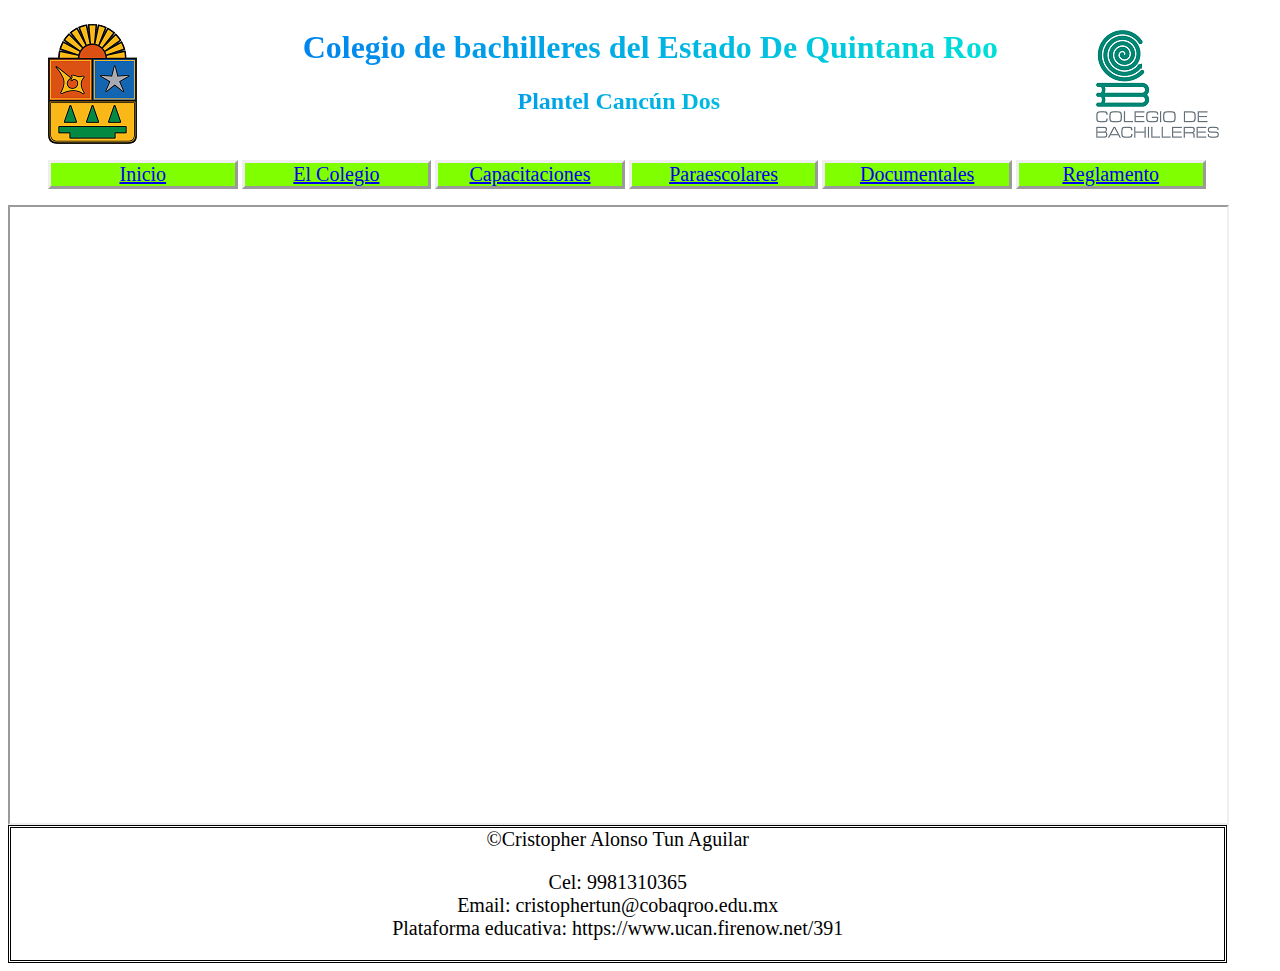
<file: index.html>
<iDoctype html>
<html lang="es">
    <head>
    <title>
        Bachilleres Cancún Dos
        </title>    
        <meta charset="utf-8">
        <link rel="stylesheet" href="estilos/estilosindex.css">
        <link rel="icon" href="imagenes/log%20bachilleres%202.jfif">
    </head>
    <body>
        <header>
            <figure id="logo1">
            <img src="imagenes/Escudo_Quintana_Roo.png" alt="Escudo de Quintana Roo">
            </figure>
            <div id="titulo">
                <h1>Colegio de bachilleres del Estado De Quintana Roo</h1>
            <h2>Plantel Cancún Dos</h2>
            </div>
                        <figure id="logo2">
            <img src="imagenes/Logo_Colegio_de_Bachilleres2.png" alt="Escudo del Colegio de Bachilleres">
            </figure>
        </header>
        <nav id="navegacion">
        <ul>
            <li class="menu"><a href="inicio.html" target="marcoinicio">Inicio</a></li>
            <li class="menu"><a href="elcolegio.html" target="marcoinicio">El Colegio</a></li>
            <li class="menu"><a href="capacitaciones.html" target="marcoinicio">Capacitaciones</a></li>
            <li class="menu"><a href="paraescolar.html" target="marcoinicio">Paraescolares</a></li>
            <li class="menu"><a href="datoscolegio.html" target="marcoinicio">Documentales</a></li>
            <li class="menu"><a href="reglamento.html" target="marcoinicio">Reglamento</a></li>
            </ul>
        </nav>
        <main>
            <iframe id="marco" name="marcoinicio"></iframe>    
        </main>
        <footer id="pie">
            &copy;Cristopher Alonso Tun Aguilar
            <p>Cel: 9981310365 <br>
               Email: cristophertun@cobaqroo.edu.mx <br>
                Plataforma educativa: https://www.ucan.firenow.net/391
            </p>
        </footer>
    </body>
    </html>
</file>
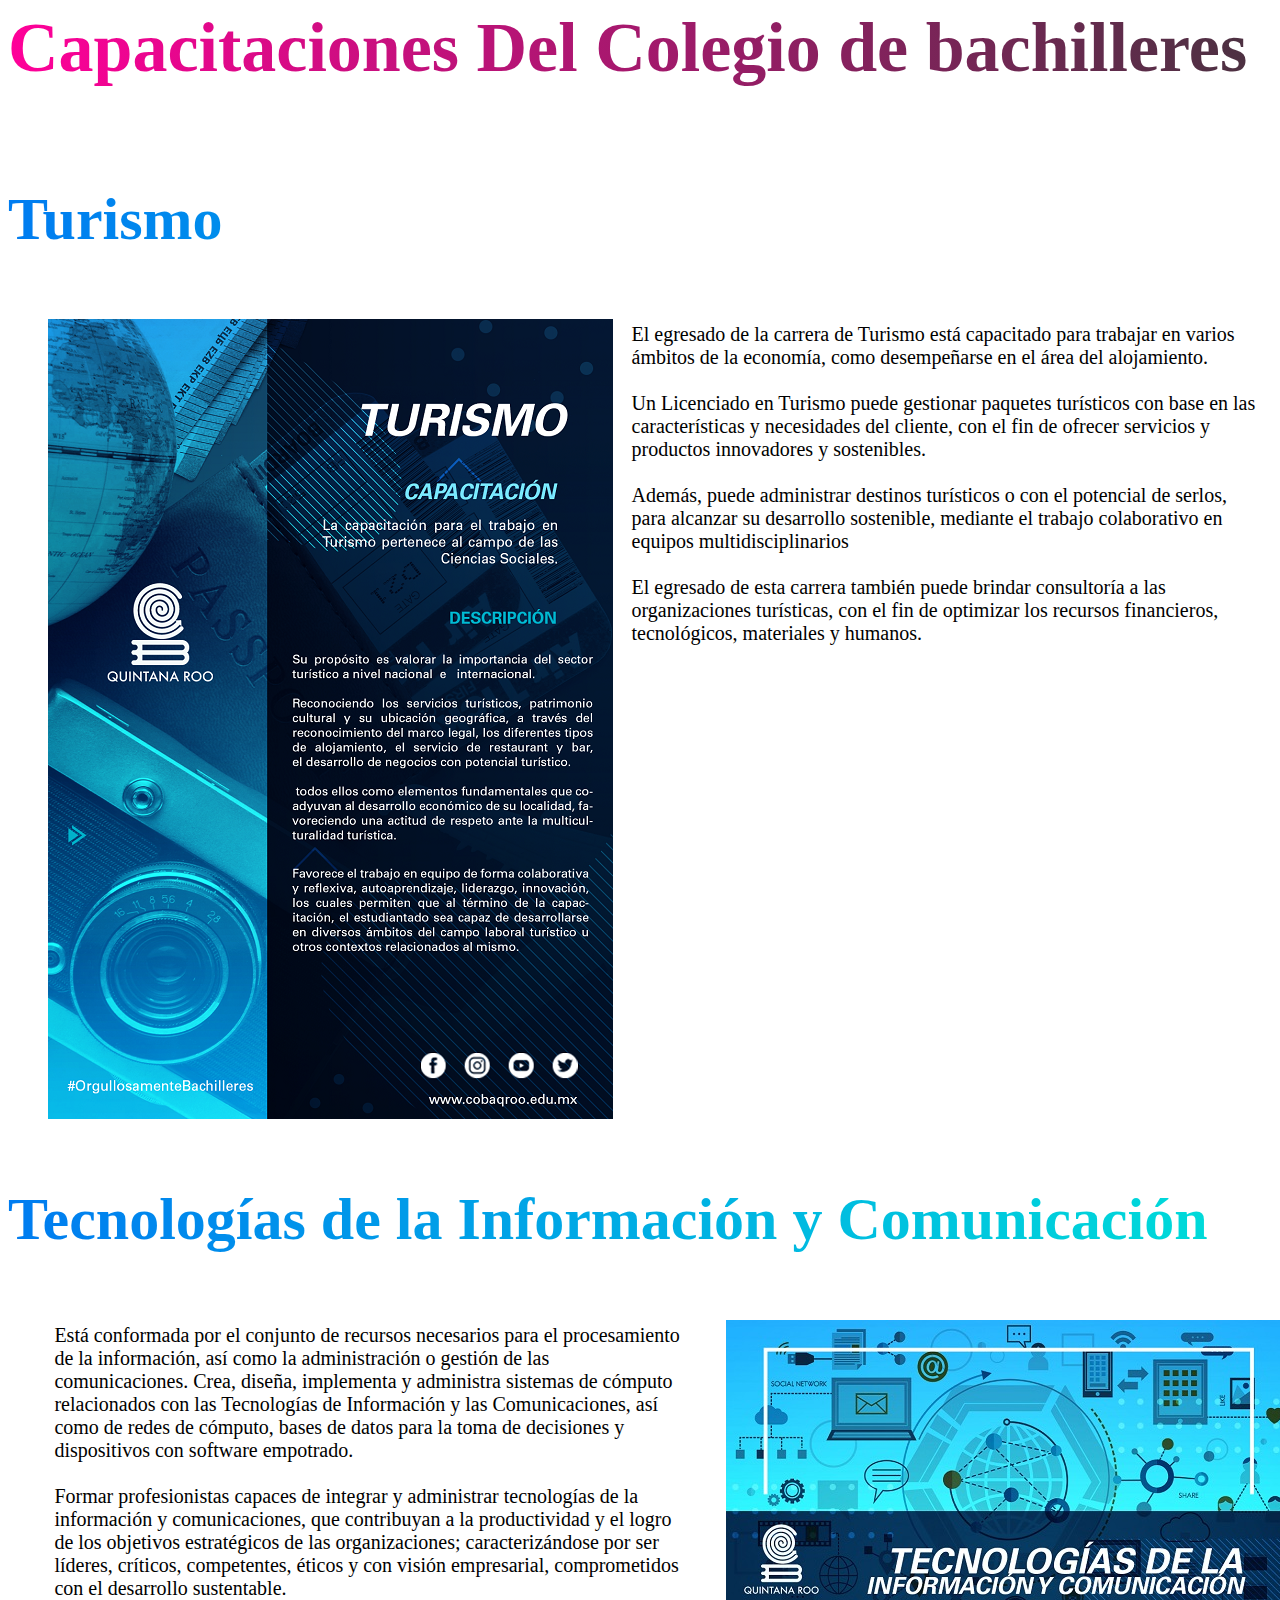
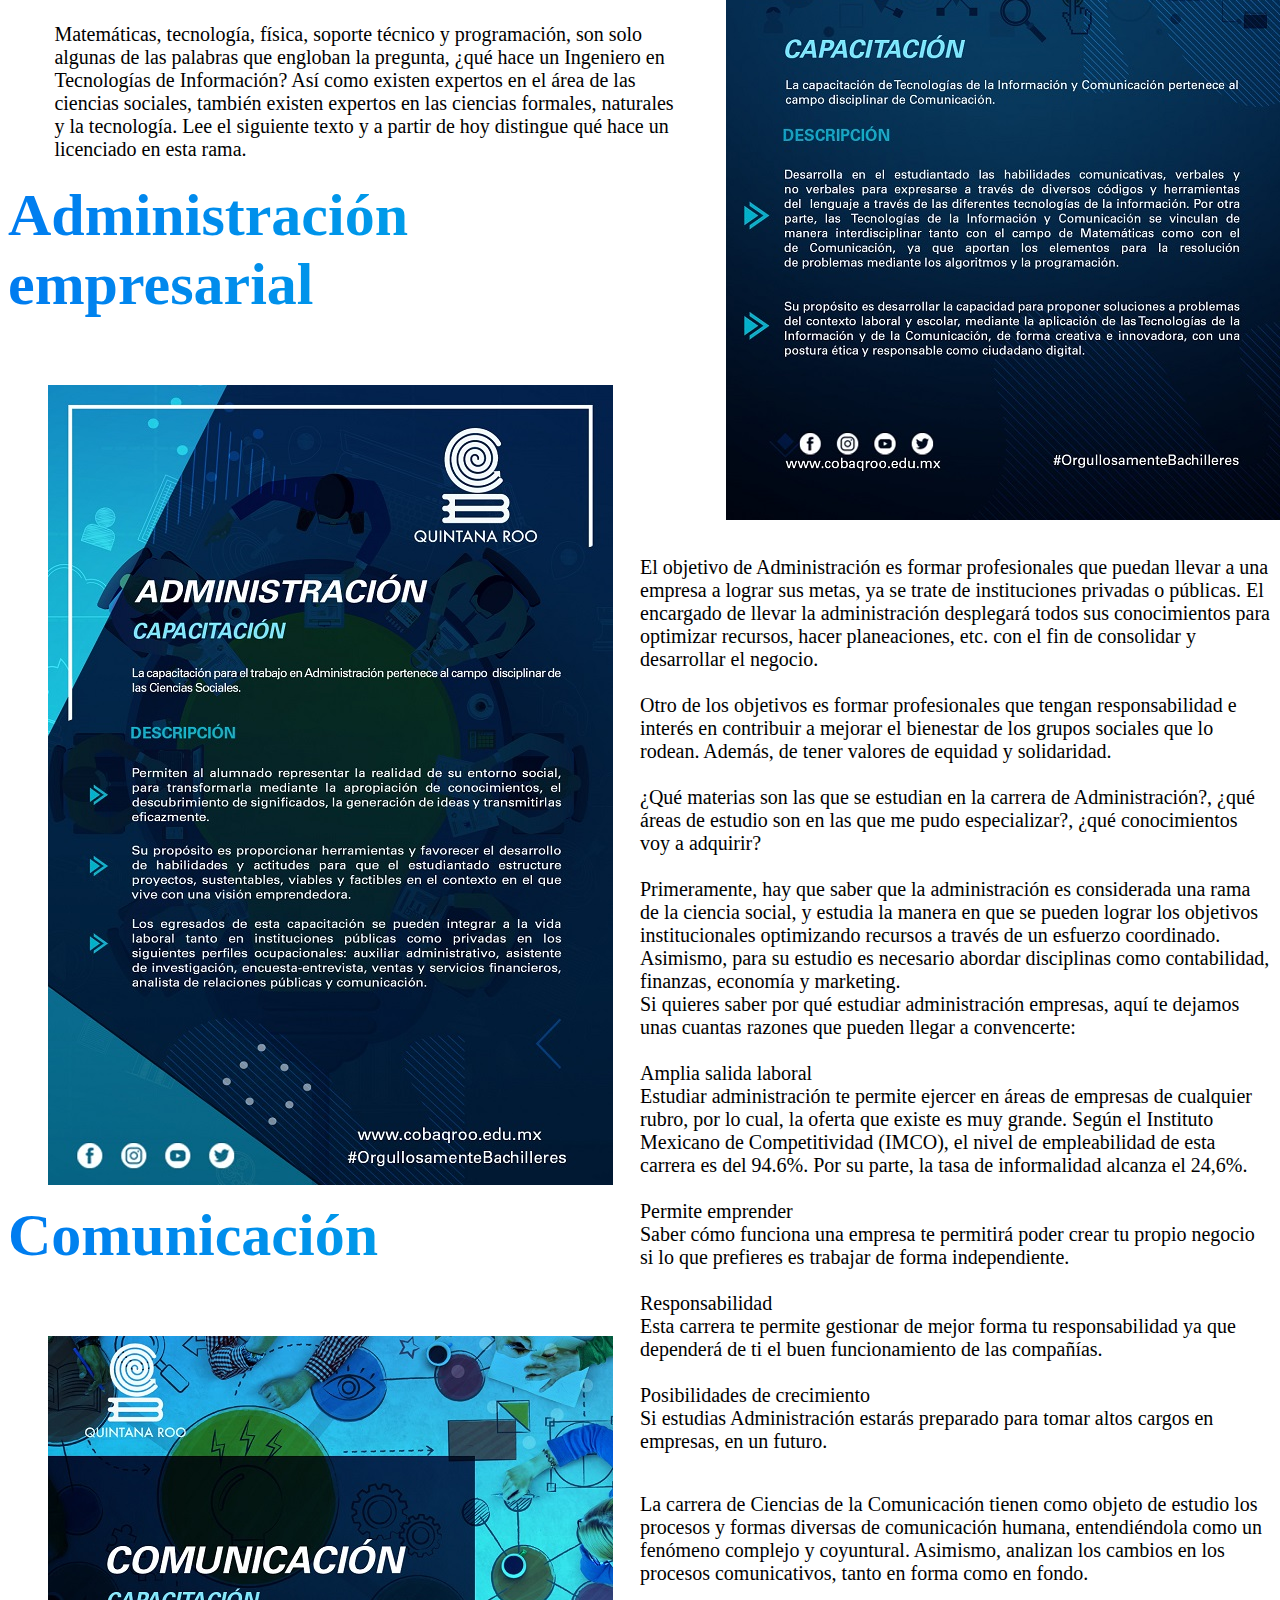
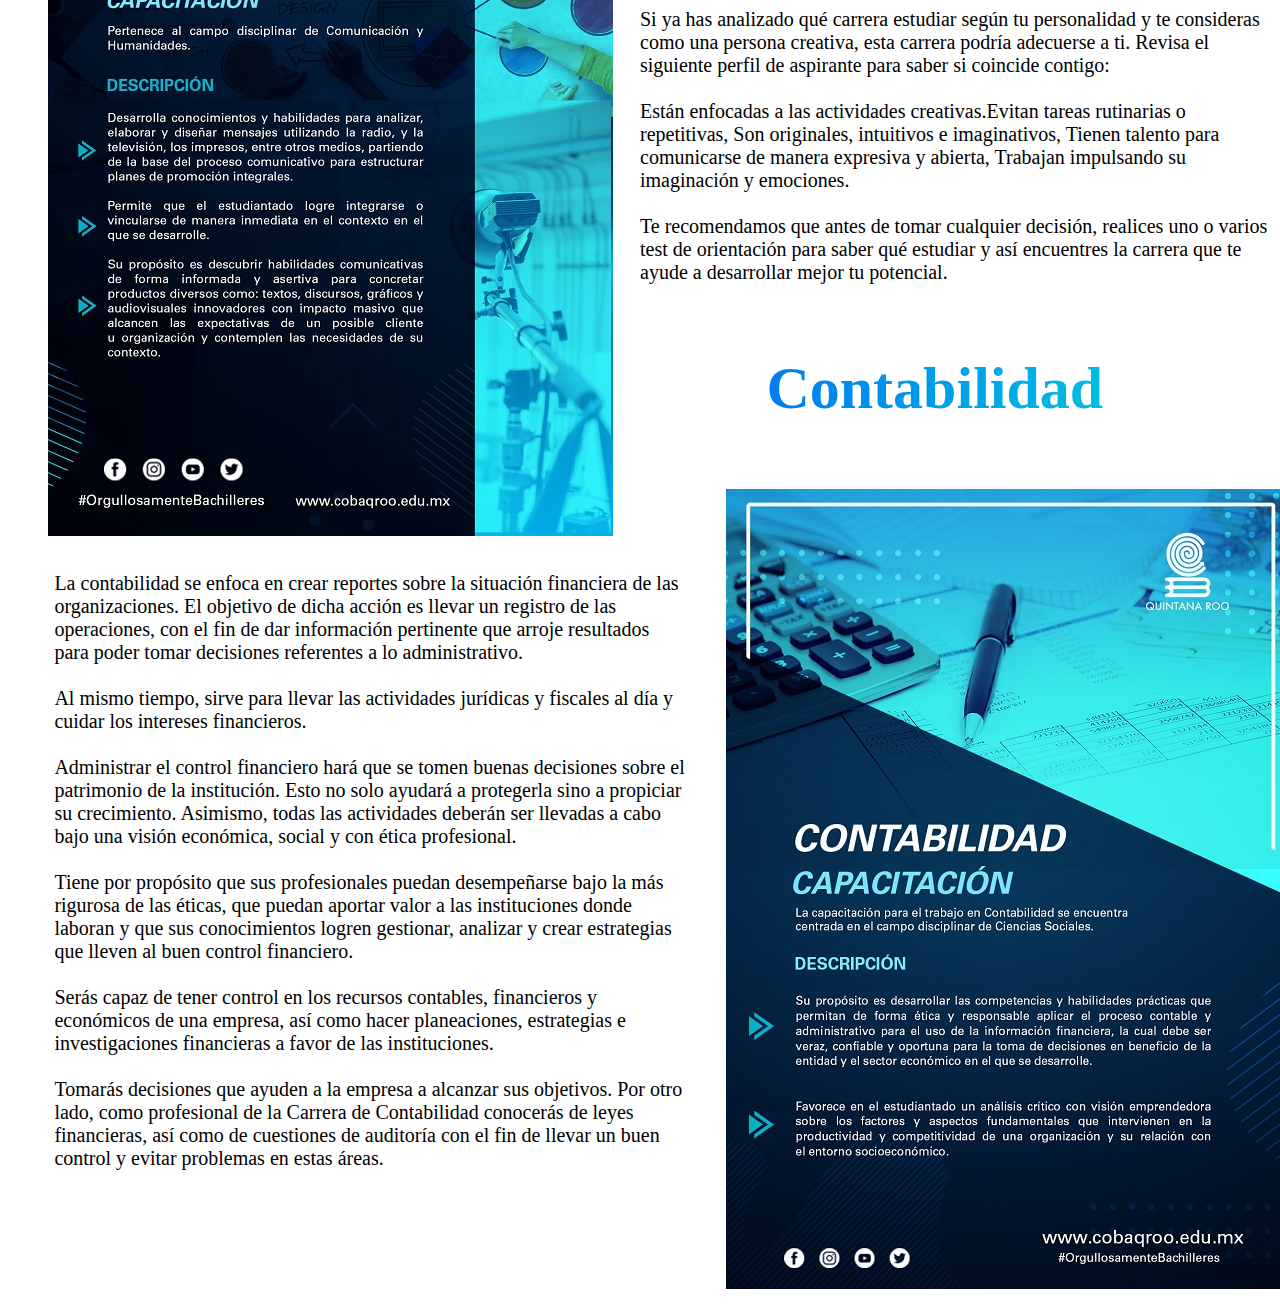
<file: capacitaciones.html>
<iDoctype html>
<html>
    <head>
    <meta charset="utf-8">
        <link rel="stylesheet" href="estilos/estiloscapacitaciones.css">
        
    </head>
    <body>
    <header>
        <h1>Capacitaciones Del Colegio de bachilleres</h1>
        </header>
        <div class="turismo">
        <h2>Turismo</h2>
        <div>
        <figure id="logo1">
        <img src="imagenes/05-Turismo.png">
        </figure>
        </div>
        
        <div>
               <p id="p1">El egresado de la carrera de Turismo está capacitado para trabajar en varios ámbitos de la economía, como desempeñarse en el área del alojamiento.<br>
 <br>
Un Licenciado en Turismo puede gestionar paquetes turísticos con base en las características y necesidades del cliente, con el fin de ofrecer servicios y productos innovadores y sostenibles.<br>
 <br>
Además, puede administrar destinos turísticos o con el potencial de serlos, para alcanzar su desarrollo sostenible, mediante el trabajo colaborativo en equipos multidisciplinarios<br>
 <br>
El egresado de esta carrera también puede brindar consultoría a las organizaciones turísticas, con el fin de optimizar los recursos financieros, tecnológicos, materiales y humanos.<br>
        </p>
        </div>
        </div>
        
        <h2>Tecnologías de la Información y Comunicación</h2>
        <figure id="logo2">
        <img src="imagenes/Tecnologi%CC%81as%20de%20la%20Informacio%CC%81n%20y%20Comunicacio%CC%81n.jpg">
        </figure>

        <p id="p2">Está conformada por el conjunto de recursos necesarios para el procesamiento de la información, así como la administración o gestión de las comunicaciones. Crea, diseña, implementa y administra sistemas de cómputo relacionados con las Tecnologías de Información y las Comunicaciones, así como de redes de cómputo, bases de datos para la toma de decisiones y dispositivos con software empotrado.<br>
            <br>
            Formar profesionistas capaces de integrar y administrar tecnologías de la información y comunicaciones, que contribuyan a la productividad y el logro de los objetivos estratégicos de las organizaciones; caracterizándose por ser líderes, críticos, competentes, éticos y con visión empresarial, comprometidos con el desarrollo sustentable.<br>
            <br>
            Matemáticas, tecnología, física, soporte técnico y programación, son solo algunas de las palabras que engloban la pregunta, ¿qué hace un Ingeniero en Tecnologías de Información? Así como existen expertos en el área de las ciencias sociales, también existen expertos en las ciencias formales, naturales y la tecnología. Lee el siguiente texto y a partir de hoy distingue qué hace un licenciado en esta rama. <br>
        
        </p>

        <h2>Administración empresarial</h2>
        <figure id="logo3">
        <img src="imagenes/Administracio%CC%81n.jpg">
        </figure>
        <p id="p3">El objetivo de Administración es formar profesionales que puedan llevar a una empresa a lograr sus metas, ya se trate de instituciones privadas o públicas. El encargado de llevar la administración desplegará todos sus conocimientos para optimizar recursos, hacer planeaciones, etc. con el fin de consolidar y desarrollar el negocio.<br>
<br>
Otro de los objetivos es formar profesionales que tengan responsabilidad e interés en contribuir a mejorar el bienestar de los grupos sociales que lo rodean. Además, de tener valores de equidad y solidaridad.<br>
            <br>
            ¿Qué materias son las que se estudian en la carrera de Administración?, ¿qué áreas de estudio son en las que me pudo especializar?, ¿qué conocimientos voy a adquirir?<br>
<br>
Primeramente, hay que saber que la administración es considerada una rama de la ciencia social, y estudia la manera en que se pueden lograr los objetivos institucionales optimizando recursos a través de un esfuerzo coordinado. Asimismo, para su estudio es necesario abordar disciplinas como contabilidad, finanzas, economía y marketing.<br>
            Si quieres saber por qué estudiar administración empresas, aquí te dejamos unas cuantas razones que pueden llegar a convencerte:<br>
            <br>

Amplia salida laboral<br>
Estudiar administración te permite ejercer en áreas de empresas de cualquier rubro, por lo cual,  la oferta que existe es muy grande.  Según el Instituto Mexicano de Competitividad (IMCO), el nivel de empleabilidad de esta carrera es del 94.6%. Por su parte, la tasa de informalidad alcanza el 24,6%.<br>
<br>
Permite emprender<br>
Saber cómo funciona una empresa te permitirá poder crear tu propio negocio si lo que prefieres es trabajar de forma independiente.<br>
<br>
Responsabilidad<br>
Esta carrera te permite gestionar de mejor forma tu responsabilidad ya que dependerá de ti el buen funcionamiento de las compañías.<br>
<br>
Posibilidades de crecimiento<br>
Si estudias Administración estarás preparado para tomar altos cargos en empresas, en un futuro.
        </p>
        <h2>Comunicación</h2>
        <figure id="logo4">
        <img src="imagenes/Comunicacio%CC%81n.jpg">
        </figure>
        <p id="p4">La carrera de Ciencias de la Comunicación tienen como objeto de estudio los procesos y formas diversas de comunicación humana, entendiéndola como un fenómeno complejo y coyuntural. Asimismo, analizan los cambios en los procesos comunicativos, tanto en forma como en fondo.<br>
<br>
Si ya has analizado qué carrera estudiar según tu personalidad y te consideras como una persona creativa, esta carrera podría adecuerse a ti. Revisa el siguiente perfil de aspirante para saber si coincide contigo:<br>
<br>
Están enfocadas a las actividades creativas.Evitan tareas rutinarias o repetitivas, Son originales, intuitivos e imaginativos, Tienen talento para comunicarse de manera expresiva y abierta, Trabajan impulsando su imaginación y emociones. <br>
            <br>
Te recomendamos que antes de tomar cualquier decisión, realices uno o varios test de orientación para saber qué estudiar y así encuentres la carrera que te ayude a desarrollar mejor tu potencial.</p>
        <h2 id="subtitulo5">Contabilidad     </h2>
        <figure id="logo5">
        <img src="imagenes/Contabilidad%20(1).jpg">
        </figure>
        <p id="p5">La contabilidad se enfoca en crear reportes sobre la situación financiera de las organizaciones. El objetivo de dicha acción es llevar un registro de las operaciones, con el fin de dar información pertinente que arroje resultados para poder tomar decisiones referentes a lo administrativo.<br>
<br>
Al mismo tiempo, sirve para llevar las actividades jurídicas y fiscales al día y cuidar los intereses financieros.<br>
<br>
Administrar el control financiero hará que se tomen buenas decisiones sobre el patrimonio de la institución. Esto no solo ayudará a protegerla sino a propiciar su crecimiento. Asimismo, todas las actividades deberán ser llevadas a cabo bajo una visión económica, social y con ética profesional.<br>
            <br>
    Tiene por propósito que sus profesionales puedan desempeñarse bajo la más rigurosa de las éticas, que puedan aportar valor a las instituciones donde laboran y que sus conocimientos logren gestionar, analizar y crear estrategias que lleven al buen control financiero.<br>
            <br>
            Serás capaz de tener control en los recursos contables, financieros y económicos de una empresa, así como hacer planeaciones, estrategias e investigaciones financieras a favor de las instituciones.<br>
<br>
Tomarás decisiones que ayuden a la empresa a alcanzar sus objetivos. Por otro lado, como profesional de la Carrera de Contabilidad conocerás de leyes financieras, así como de cuestiones de auditoría con el fin de llevar un buen control y evitar problemas en estas áreas.
    </p>
    </body>
    </html>
</iDoctype>
</file>
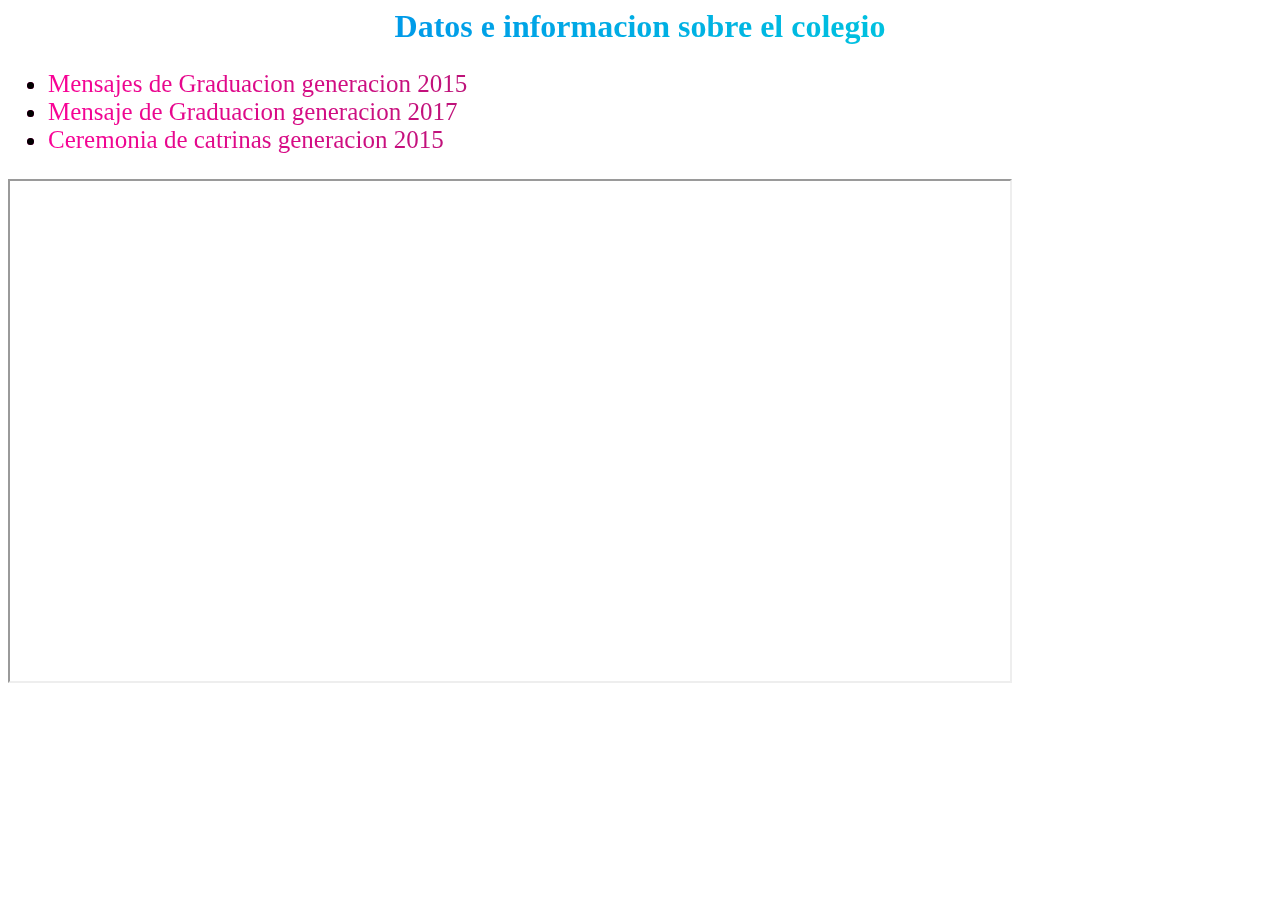
<file: datoscolegio.html>
<iDoctype html>
    <html>
    <head>
        <meta charset="utf-8">
        <link rel="stylesheet" href="estilos/estilodatos.css">
        </head>
        <header>
            <h1>Datos e informacion sobre el colegio</h1>
        </header>
        <div id="lista">
            <ul>
        <li><a href="videos/COBACH%20PLANTEL%20CANC%C3%9AN%202%20MENSAJE%20DE%20GRADUACI%C3%93N%202015.mp4" target="marcodatos">Mensajes de Graduacion generacion 2015</a></li>
            <li><a href="videos/MENSAJE%20DE%20GRADUACI%C3%93N%20COBACH%20CANC%C3%9AN%202.mp4" target="marcodatos">Mensaje de Graduacion generacion 2017</a></li>
            <li><a href="videos/ceremonia%20de%20catrinas.mp4" target="marcodatos">Ceremonia de catrinas generacion 2015</a></li>
        </ul>
        </div>
        
        <iframe name="marcodatos" id="marco"></iframe>
    </html>
</iDoctype>
</file>
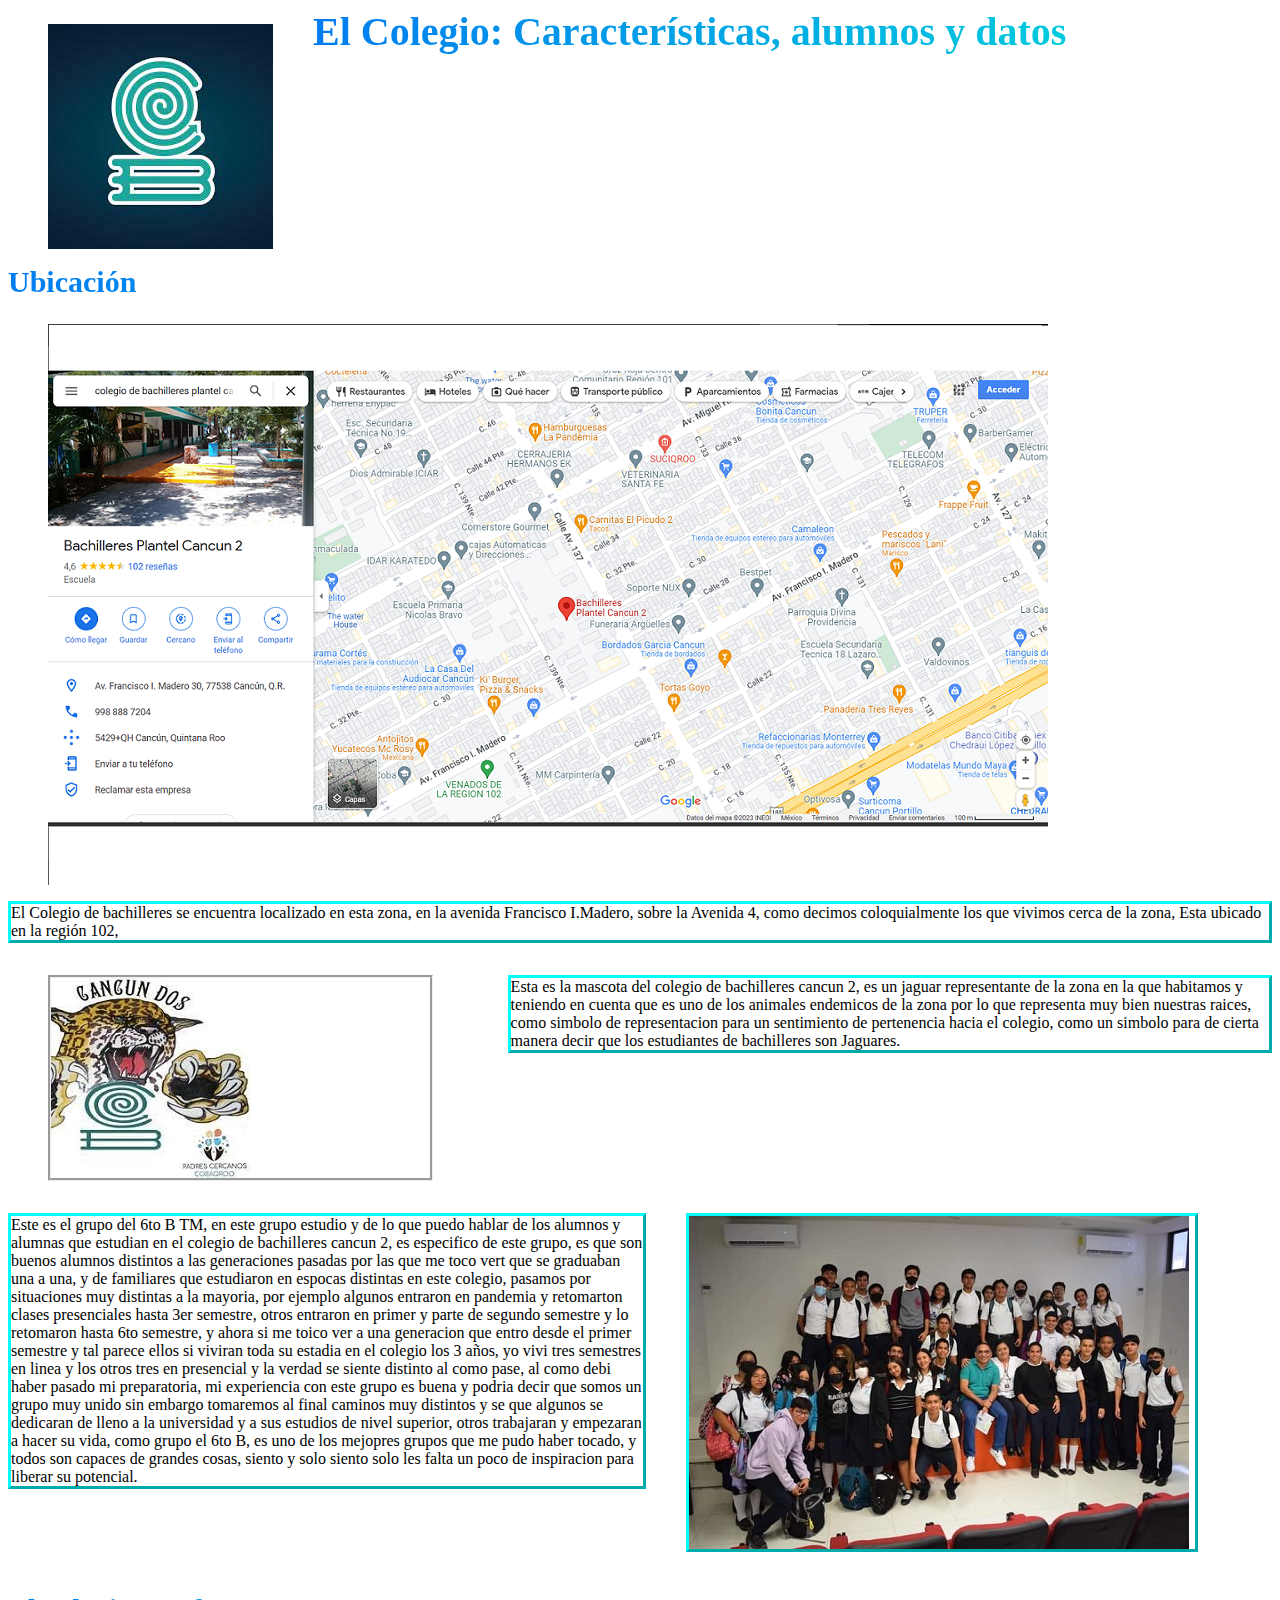
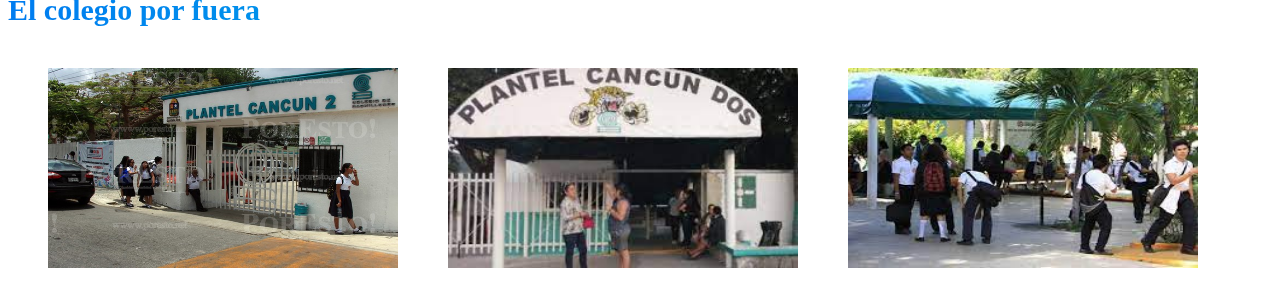
<file: elcolegio.html>
<iDoctype html>
<html lang="es">
    <head>   
        <meta charset="utf-8">
        <link rel="stylesheet" href="estilos/estiloscolegio.css">
    </head>
    <body>
        <header>
         <figure id="logotipo2">
            <img src="imagenes/logotipobacho2.jfif" alt="Logotipo bacho 2">
            </figure>
            
                <h1 id="titulocolegio1">El Colegio: Características, alumnos y datos</h1>
               <h2>Ubicación</h2>
                
         
        </header>
        <figure>
                <img src="imagenes/ubicacionbacho.png" alt="Ubicación de bachilleres">
                </figure>
            <p id="parrafocolegio1">El Colegio de bachilleres se encuentra localizado en esta zona, en la avenida Francisco I.Madero, sobre la Avenida 4, como decimos coloquialmente los que vivimos cerca de la zona, Esta ubicado en la región 102, </p>
        <figure id="mascotabacho"> 
        <img src="imagenes/mascota.jpg" alt="Mascorta de Bachilleres 2">
        </figure>
        <p id="parrafocolegio2">Esta es la mascota del colegio de bachilleres cancun 2, es un jaguar representante de la zona en la que habitamos y teniendo en cuenta que es uno de los animales endemicos de la zona por lo que representa muy bien nuestras raices, como simbolo de representacion para un sentimiento de pertenencia hacia el colegio, como un simbolo para de cierta manera decir que los estudiantes de bachilleres son Jaguares.</p><br>
        <div class="salon">
         <figure id="grupo1">
        <img src="imagenes/grupo.jpg" alt="grupo 6to B">
        </figure>
        <p id="parrafocolegio3">Este es el grupo del 6to B TM, en este grupo estudio y de lo que puedo hablar  de los alumnos y alumnas que estudian en el colegio de bachilleres cancun 2, es especifico de este grupo, es que son buenos alumnos distintos a las generaciones pasadas por las que me toco vert que se graduaban una a una, y de familiares que estudiaron en espocas distintas en este colegio, pasamos por situaciones muy distintas a la mayoria, por ejemplo algunos entraron en pandemia y retomarton clases presenciales hasta 3er semestre, otros entraron en primer y parte de segundo semestre y lo retomaron hasta 6to semestre, y ahora si me toico ver a una generacion que entro desde el primer semestre y tal parece ellos si viviran toda su estadia en el colegio los 3 años, yo vivi tres semestres en linea y los otros tres en presencial y la verdad se siente distinto al como pase, al como debi haber pasado mi preparatoria, mi experiencia con este grupo es buena y podria decir que somos un grupo muy unido sin embargo tomaremos al final caminos muy distintos y se que algunos se dedicaran de lleno a la universidad y a sus estudios de nivel superior, otros trabajaran y empezaran a hacer su vida, como grupo el 6to B, es uno de los mejopres grupos que me pudo haber tocado, y todos son capaces de grandes cosas, siento y solo siento solo les falta un poco de inspiracion para liberar su potencial.
        </p>
            <h2>El colegio por fuera</h2>
        </div>
        <div id="fuera">
         <figure id="fuera1">
        <img src="imagenes/cobach%20por%20fuera.jpg" width="350px" height="200px">
        </figure>
        <figure id="fuera2">
        <img src="imagenes/cobach%20por%20fuera%202.jpeg" width="350px" height="200px">
        </figure>
        <figure id="fuera3">
        <img src="imagenes/cobach%20por%20fuera%203.jpeg" width="350px" height="200px">
        </figure>
        </div>
      
        <main>   
        </main>
    </body>
    </html>
</file>
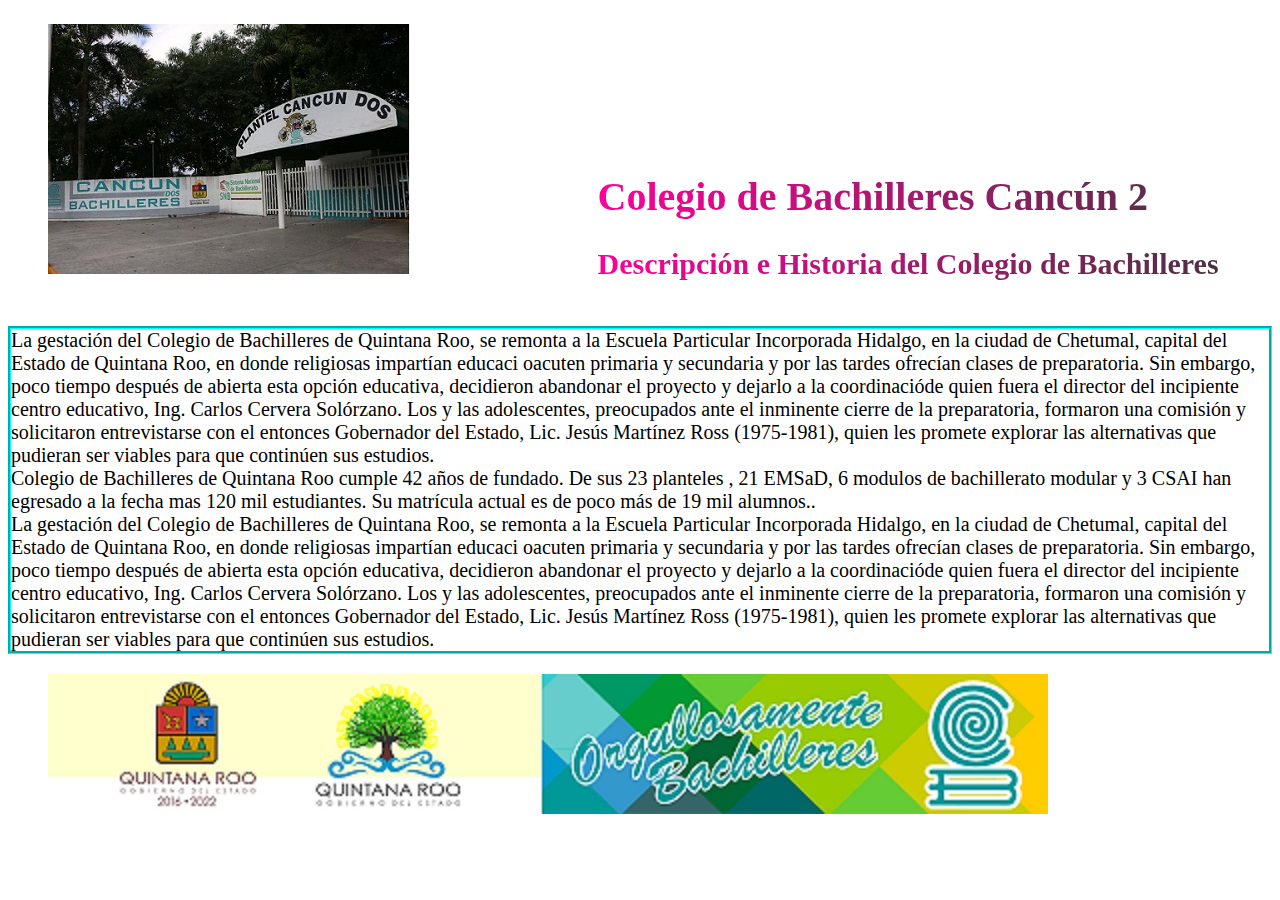
<file: inicio.html>
<iDoctype html>
<html>
    <head>
    <meta charset="utf-8">
        <link rel="stylesheet" href="estilos/estilosinicio.css">
    </head>
    <body>
    <header>
        <figure id="logoinicio1">
        <img src="imagenes/colegio%20de%20bachilleres%20cancun%202.jpg" alt="Colegio de Bachilleres">
            
        </figure>
        <div id="tituloinicio">
            <h1>Colegio de Bachilleres Cancún 2</h1>
        <h2>Descripción e Historia del Colegio de Bachilleres</h2>
        </div>
        
        <p id="textoinicio">La gestación del Colegio de Bachilleres de Quintana Roo, se remonta a la Escuela Particular Incorporada Hidalgo, en la ciudad de Chetumal, capital del Estado de Quintana Roo, en donde religiosas impartían educaci oacuten primaria y secundaria y por las tardes ofrecían clases de preparatoria.

Sin embargo, poco tiempo después de abierta esta opción educativa, decidieron abandonar el proyecto y dejarlo a la coordinacióde quien fuera el director del incipiente centro educativo, Ing. Carlos Cervera Solórzano. Los y las adolescentes, preocupados ante el inminente cierre de la preparatoria, formaron una comisión y solicitaron entrevistarse con el entonces Gobernador del Estado, Lic. Jesús Martínez Ross (1975-1981), quien les promete explorar las alternativas que pudieran ser viables para que continúen sus estudios.<br>
        Colegio de Bachilleres de Quintana Roo cumple 42 años de fundado. De sus 23 planteles , 21 EMSaD, 6 modulos de bachillerato modular y 3 CSAI han egresado a la fecha mas 120 mil estudiantes. Su matrícula actual es de poco más de 19 mil alumnos..<br>


La gestación del Colegio de Bachilleres de Quintana Roo, se remonta a la Escuela Particular Incorporada Hidalgo, en la ciudad de Chetumal, capital del Estado de Quintana Roo, en donde religiosas impartían educaci oacuten primaria y secundaria y por las tardes ofrecían clases de preparatoria. Sin embargo, poco tiempo después de abierta esta opción educativa, decidieron abandonar el proyecto y dejarlo a la coordinacióde quien fuera el director del incipiente centro educativo, Ing. Carlos Cervera Solórzano. Los y las adolescentes, preocupados ante el inminente cierre de la preparatoria, formaron una comisión y solicitaron entrevistarse con el entonces Gobernador del Estado, Lic. Jesús Martínez Ross (1975-1981), quien les promete explorar las alternativas que pudieran ser viables para que continúen sus estudios.</p>
        <figure>
        <img src="imagenes/plantilla%20bacho.jpg">
        </figure>
        
        </header>
    </body>
    </html>
</iDoctype>
</file>
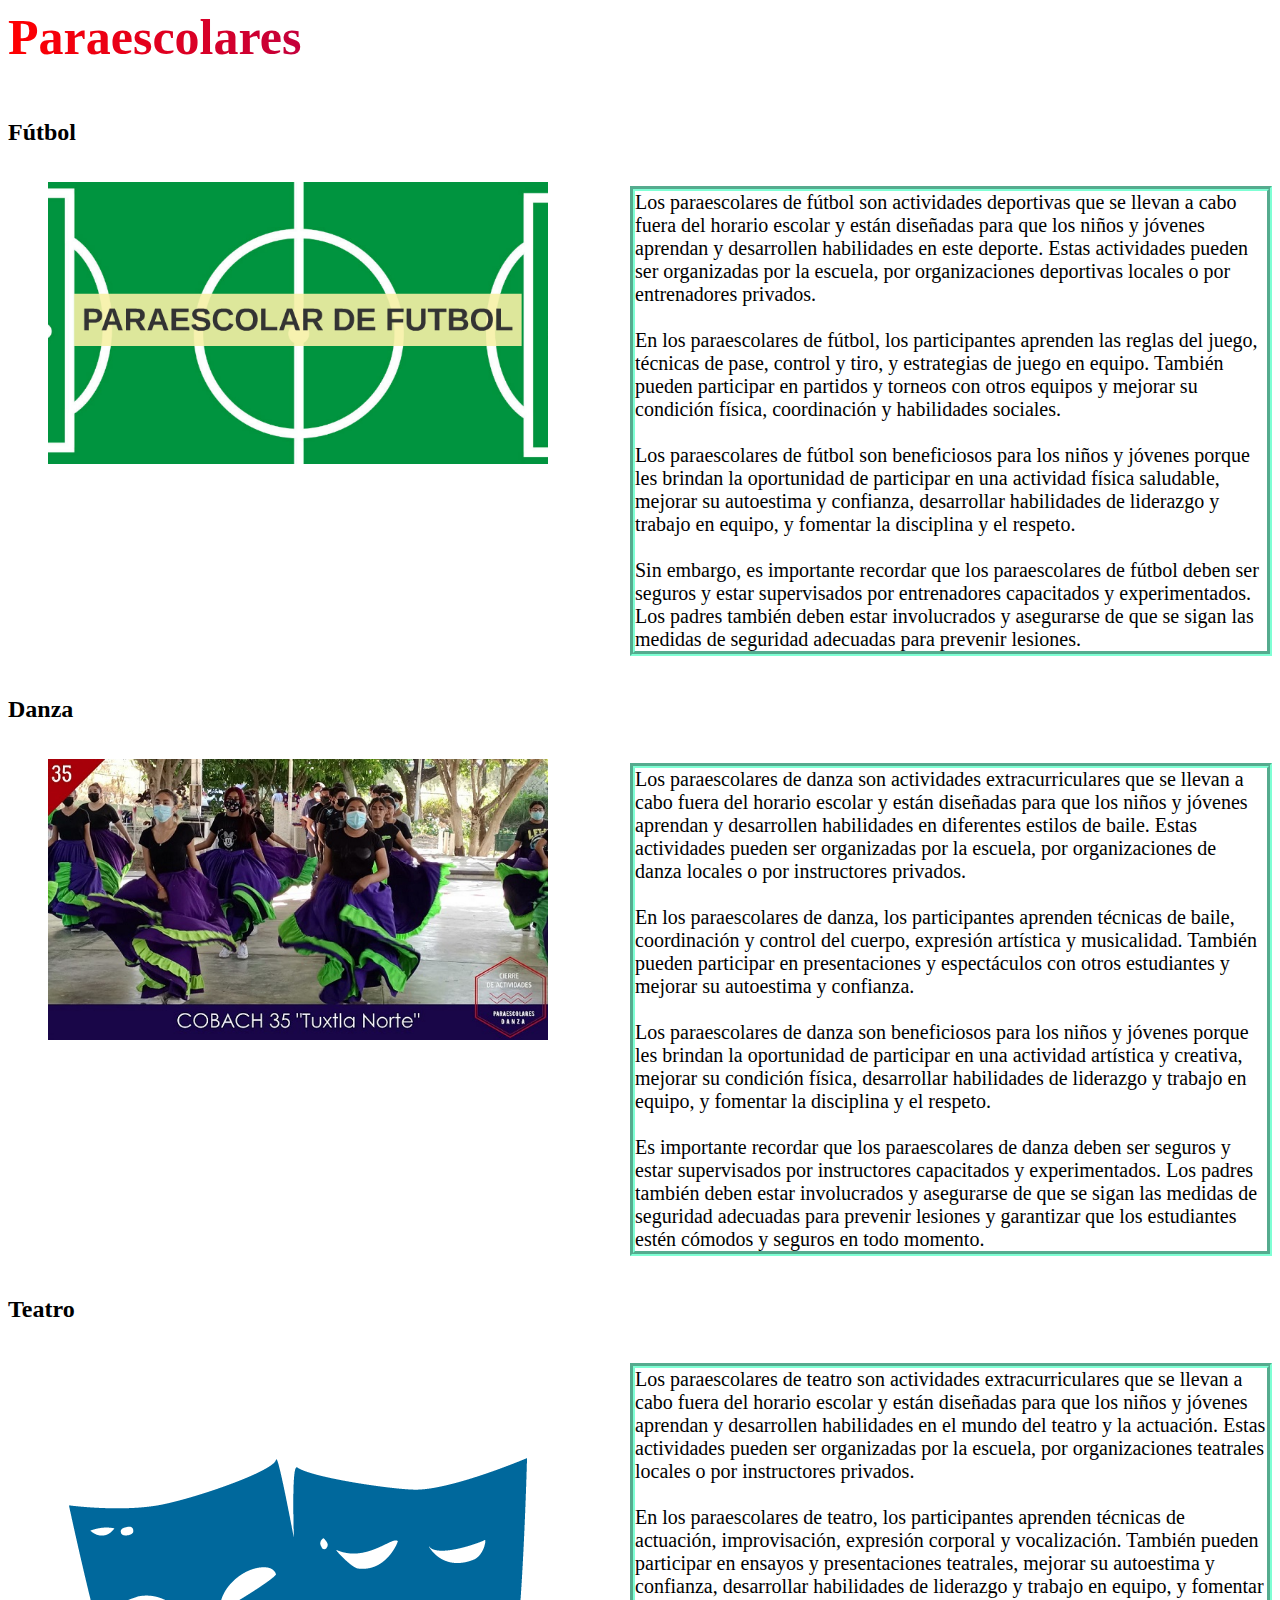
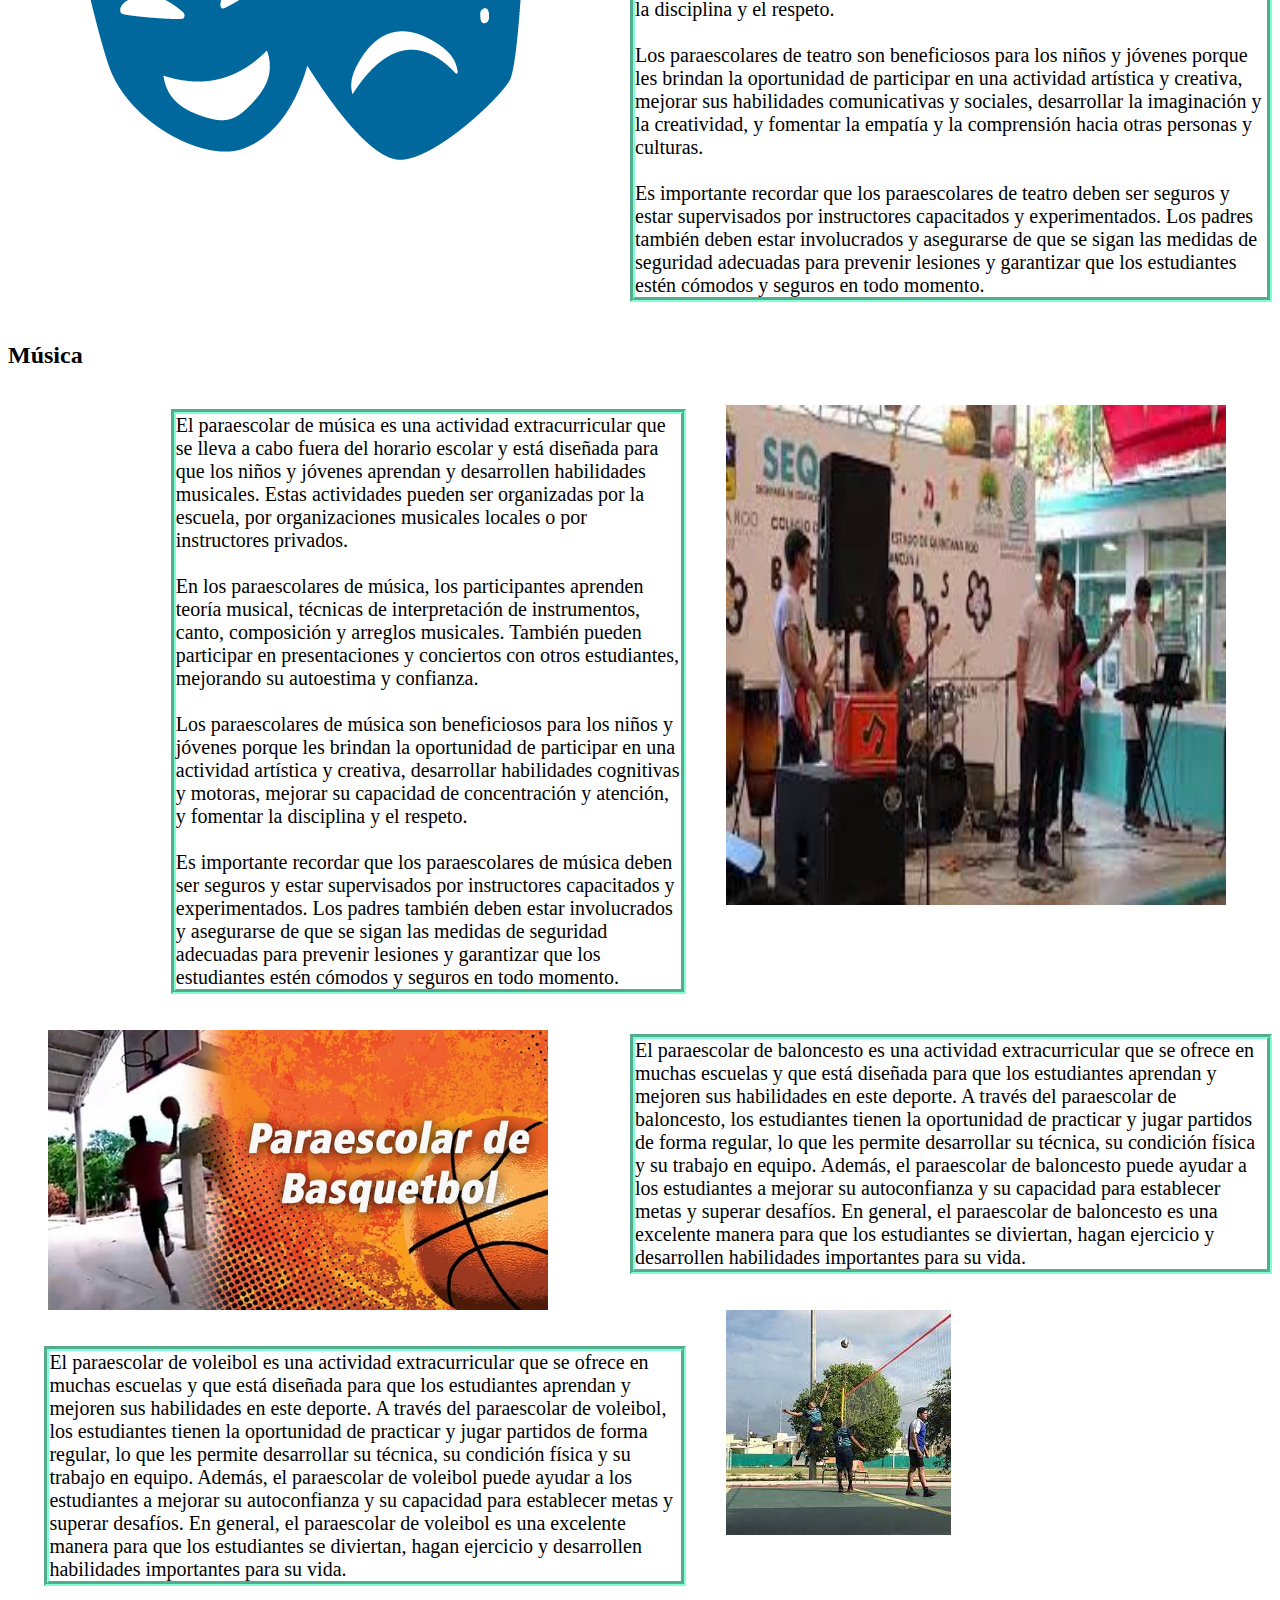
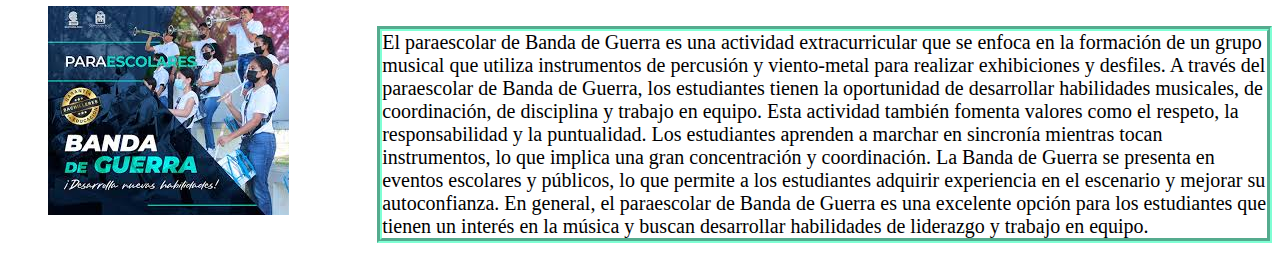
<file: paraescolar.html>
<iDoctype html>
    <html lang="es">
            <head>
        <meta charset="utf-8">
                <link rel="stylesheet" href="estilos/estilosparaescolar.css">
        </head>
        <body>
         <header>
        <h1>Paraescolares</h1>
        </header>
            <div class="futbol">
                        <h2>Fútbol</h2>
            <figure id="logo1">
            <img src="imagenes/futbol.png" alt="Paraescolar de Fútbol" width="500">
            </figure>
            <p id="p1">Los paraescolares de fútbol son actividades deportivas que se llevan a cabo fuera del horario escolar y están diseñadas para que los niños y jóvenes aprendan y desarrollen habilidades en este deporte. Estas actividades pueden ser organizadas por la escuela, por organizaciones deportivas locales o por entrenadores privados.<br>
<br>
En los paraescolares de fútbol, los participantes aprenden las reglas del juego, técnicas de pase, control y tiro, y estrategias de juego en equipo. También pueden participar en partidos y torneos con otros equipos y mejorar su condición física, coordinación y habilidades sociales.<br>
<br>
Los paraescolares de fútbol son beneficiosos para los niños y jóvenes porque les brindan la oportunidad de participar en una actividad física saludable, mejorar su autoestima y confianza, desarrollar habilidades de liderazgo y trabajo en equipo, y fomentar la disciplina y el respeto.<br>
                <br>
            Sin embargo, es importante recordar que los paraescolares de fútbol deben ser seguros y estar supervisados por entrenadores capacitados y experimentados. Los padres también deben estar involucrados y asegurarse de que se sigan las medidas de seguridad adecuadas para prevenir lesiones.</p>
            </div>
                <div class="danza">
             <h2>Danza</h2>
            <figure id="logo2">
            <img  src="imagenes/danza.jpg" width="500">
            </figure>
            <p id="p2">Los paraescolares de danza son actividades extracurriculares que se llevan a cabo fuera del horario escolar y están diseñadas para que los niños y jóvenes aprendan y desarrollen habilidades en diferentes estilos de baile. Estas actividades pueden ser organizadas por la escuela, por organizaciones de danza locales o por instructores privados.<br>
<br>
En los paraescolares de danza, los participantes aprenden técnicas de baile, coordinación y control del cuerpo, expresión artística y musicalidad. También pueden participar en presentaciones y espectáculos con otros estudiantes y mejorar su autoestima y confianza.<br>
<br>
Los paraescolares de danza son beneficiosos para los niños y jóvenes porque les brindan la oportunidad de participar en una actividad artística y creativa, mejorar su condición física, desarrollar habilidades de liderazgo y trabajo en equipo, y fomentar la disciplina y el respeto.<br>
<br>
Es importante recordar que los paraescolares de danza deben ser seguros y estar supervisados por instructores capacitados y experimentados. Los padres también deben estar involucrados y asegurarse de que se sigan las medidas de seguridad adecuadas para prevenir lesiones y garantizar que los estudiantes estén cómodos y seguros en todo momento.</p>
            </div>
           <div class="teatro"><h2>Teatro</h2>
            <figure id="logo3">
            <img src="imagenes/teatro-paraescolares.png">
            </figure>
            <p id="p3">Los paraescolares de teatro son actividades extracurriculares que se llevan a cabo fuera del horario escolar y están diseñadas para que los niños y jóvenes aprendan y desarrollen habilidades en el mundo del teatro y la actuación. Estas actividades pueden ser organizadas por la escuela, por organizaciones teatrales locales o por instructores privados.<br>
<br>
En los paraescolares de teatro, los participantes aprenden técnicas de actuación, improvisación, expresión corporal y vocalización. También pueden participar en ensayos y presentaciones teatrales, mejorar su autoestima y confianza, desarrollar habilidades de liderazgo y trabajo en equipo, y fomentar la disciplina y el respeto.<br>
<br>
Los paraescolares de teatro son beneficiosos para los niños y jóvenes porque les brindan la oportunidad de participar en una actividad artística y creativa, mejorar sus habilidades comunicativas y sociales, desarrollar la imaginación y la creatividad, y fomentar la empatía y la comprensión hacia otras personas y culturas.<br>
<br>
Es importante recordar que los paraescolares de teatro deben ser seguros y estar supervisados por instructores capacitados y experimentados. Los padres también deben estar involucrados y asegurarse de que se sigan las medidas de seguridad adecuadas para prevenir lesiones y garantizar que los estudiantes estén cómodos y seguros en todo momento.</p></div>
            
            <h2>Música</h2>
            <figure id="logo4" >
            <img src="imagenes/musica.jfif" width="500" height="500">
            </figure>
            <div>
             <p id="p4" class="Pmusica">El paraescolar de música es una actividad extracurricular que se lleva a cabo fuera del horario escolar y está diseñada para que los niños y jóvenes aprendan y desarrollen habilidades musicales. Estas actividades pueden ser organizadas por la escuela, por organizaciones musicales locales o por instructores privados.<br>
<br>
En los paraescolares de música, los participantes aprenden teoría musical, técnicas de interpretación de instrumentos, canto, composición y arreglos musicales. También pueden participar en presentaciones y conciertos con otros estudiantes, mejorando su autoestima y confianza.<br>
<br>
Los paraescolares de música son beneficiosos para los niños y jóvenes porque les brindan la oportunidad de participar en una actividad artística y creativa, desarrollar habilidades cognitivas y motoras, mejorar su capacidad de concentración y atención, y fomentar la disciplina y el respeto.<br>
                <br>
                Es importante recordar que los paraescolares de música deben ser seguros y estar supervisados por instructores capacitados y experimentados. Los padres también deben estar involucrados y asegurarse de que se sigan las medidas de seguridad adecuadas para prevenir lesiones y garantizar que los estudiantes estén cómodos y seguros en todo momento.</p>
            </div>
           
           
            <figure id="logo5">
            <img src="imagenes/basquetbol.jpg" width="500px">
            </figure>
            <p id="p5">El paraescolar de baloncesto es una actividad extracurricular que se ofrece en muchas escuelas y que está diseñada para que los estudiantes aprendan y mejoren sus habilidades en este deporte. A través del paraescolar de baloncesto, los estudiantes tienen la oportunidad de practicar y jugar partidos de forma regular, lo que les permite desarrollar su técnica, su condición física y su trabajo en equipo. Además, el paraescolar de baloncesto puede ayudar a los estudiantes a mejorar su autoconfianza y su capacidad para establecer metas y superar desafíos. En general, el paraescolar de baloncesto es una excelente manera para que los estudiantes se diviertan, hagan ejercicio y desarrollen habilidades importantes para su vida.</p>
          
            <figure id="logo6">
            <img src="imagenes/voleibol.jfif">
            </figure>
            <p id="p6">El paraescolar de voleibol es una actividad extracurricular que se ofrece en muchas escuelas y que está diseñada para que los estudiantes aprendan y mejoren sus habilidades en este deporte. A través del paraescolar de voleibol, los estudiantes tienen la oportunidad de practicar y jugar partidos de forma regular, lo que les permite desarrollar su técnica, su condición física y su trabajo en equipo. Además, el paraescolar de voleibol puede ayudar a los estudiantes a mejorar su autoconfianza y su capacidad para establecer metas y superar desafíos. En general, el paraescolar de voleibol es una excelente manera para que los estudiantes se diviertan, hagan ejercicio y desarrollen habilidades importantes para su vida.</p>
            
            <figure id="logo7">
            <img src="imagenes/banda%20de%20guerra.jfif">
            </figure>
            <p id="p7">El paraescolar de Banda de Guerra es una actividad extracurricular que se enfoca en la formación de un grupo musical que utiliza instrumentos de percusión y viento-metal para realizar exhibiciones y desfiles. A través del paraescolar de Banda de Guerra, los estudiantes tienen la oportunidad de desarrollar habilidades musicales, de coordinación, de disciplina y trabajo en equipo. Esta actividad también fomenta valores como el respeto, la responsabilidad y la puntualidad. Los estudiantes aprenden a marchar en sincronía mientras tocan instrumentos, lo que implica una gran concentración y coordinación. La Banda de Guerra se presenta en eventos escolares y públicos, lo que permite a los estudiantes adquirir experiencia en el escenario y mejorar su autoconfianza. En general, el paraescolar de Banda de Guerra es una excelente opción para los estudiantes que tienen un interés en la música y buscan desarrollar habilidades de liderazgo y trabajo en equipo.
</p>
        </body>
       </html>
</file>
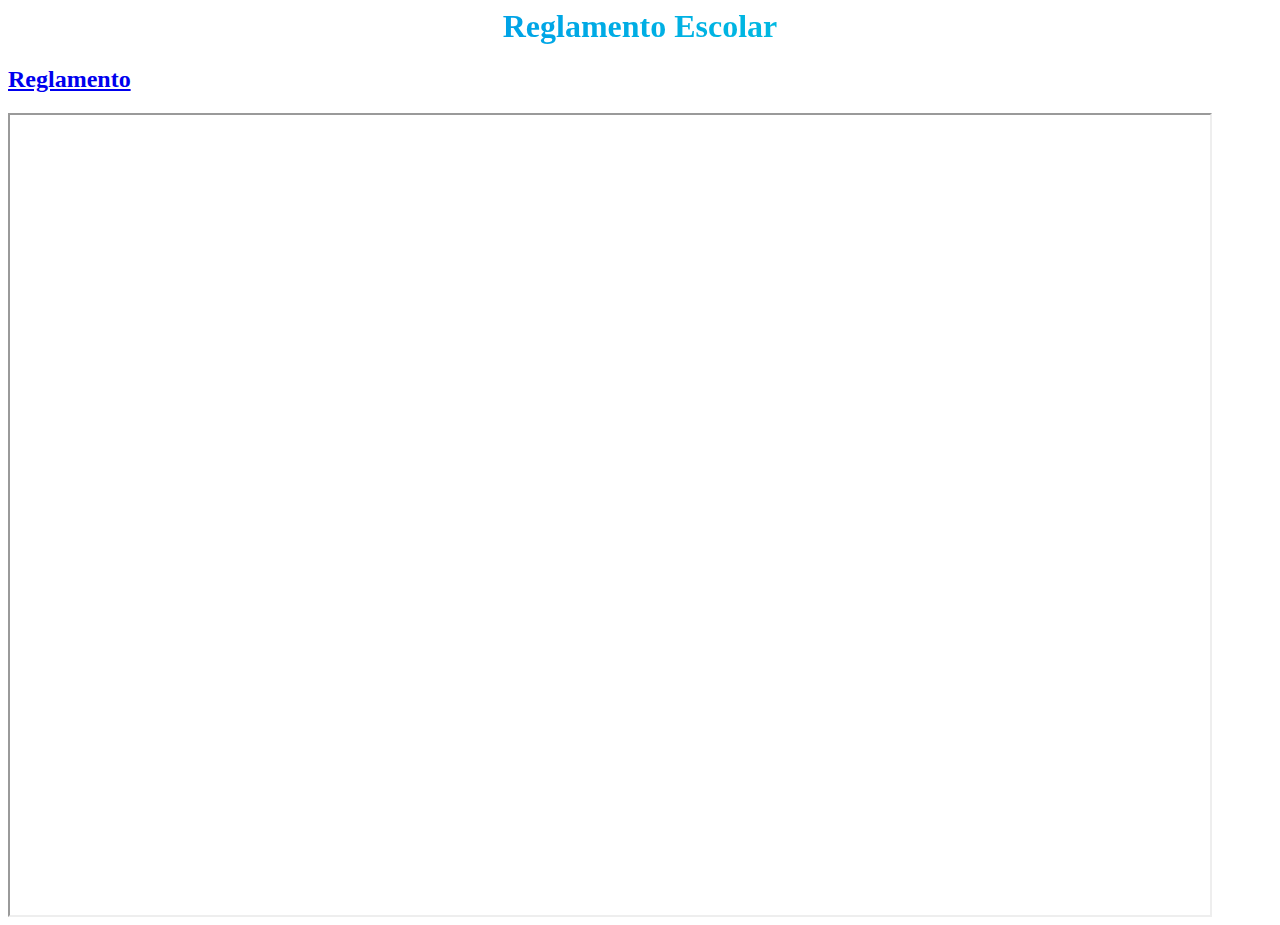
<file: reglamento.html>
<iDoctype html>
<html lang="es">
   
    <head>
         <meta charset="utf-8">
        <link rel="stylesheet" href="estilos/estilosreglamento.css">
    </head>
    <body>
    <h1>Reglamento Escolar</h1>
        <h2>  <a href="documentos/Reglamento.pdf" target="marcoreglamento">Reglamento</a></h2>
      
        <iframe id="marco" name="marcoreglamento"></iframe>
    </body>
    </html>
</iDoctype>
</file>
<file: estilos/estilosindex.css>
#logo1{
    display: inline-block;
width: 12%;
    float: left;
}
#logo2{
    display: inline-block;
    width: 12%;
    float: right;
}
#titulo{
    display: inline-block;
    width: 60%;
    text-align: center;
    background-image: linear-gradient(90deg,#007cf0, #00DFD8);
         -webkit-background-clip: text;
  -webkit-text-fill-color: transparent;
}
#navegacion{
    clear: both;
}
.menu{
    display: inline-block;
    width: 15%;
    background-color: chartreuse;
    font-size: 20px;
    text-align: center;
    border: outset;
}
#marco{
    width: 95%;
    padding: 8px;
    height: 600px;
}
#pie{
    text-align: center;
    font-size: 20px;
border: double;
    width: 96%;
}
#logoinicio1{
    display: inline-block;
    float: left;
    
}
h1{
    display: inline-block;
    float: right;
    
}
</file>
<file: estilos/estiloscapacitaciones.css>
h2{
    font-size: 60px;
     background-image: linear-gradient(90deg,#007cf0, #00DFD8);
         -webkit-background-clip: text;
  -webkit-text-fill-color: transparent;
}
#logo1{
    display: inline-block;
    width: 43%;
    float: left;
}
.turismo{
    display: inline-block;
}
#p1{
    display: inline-block;
    width: 50%;
    font-size: 20px;
}
#logo2{
    display: inline-block;
    width: 40%;
    float: right;
}
    #p2{
    display: inline-block;
     width: 50%;
    float: right;
    font-size: 20px;
}
#logo3{
    display: inline-block;
    width: 40%;
    float: left;
}
#p3{
    display: inline-block;
     width: 50%;
    float: right;
    font-size: 20px;
}
#logo4{
    display: inline-block;
    width: 40%;
    float: left;
}
#p4{
    display: inline-block;
     width: 50%;
    float: right;
    font-size: 20px;
}
#subtitulo5{
    float: right;
    display: inline-block;
    width: 40%
}
#logo5{
    display: inline-block;
    width: 40%;
    float: right;
}
#p5{
    display: inline-block;
     width: 50%;
    float: right;
    font-size: 20px;
}
h1{
    font-size: 70px;
    background: linear-gradient(to right, #ff0099, #493240);
  -webkit-background-clip: text;
  -webkit-text-fill-color: transparent;
}
.Pmusica{
    position: relative;
    top: 200px;
}
</file>
<file: estilos/estilodatos.css>
#marco{
    width: 1000px;
    height: 500px;
}
h1{
     text-align: center;
    background-image: linear-gradient(90deg,#007cf0, #00DFD8);
         -webkit-background-clip: text;
  -webkit-text-fill-color: transparent;
}
#lista{
    font-size: 25px;
     background: linear-gradient(to right, #ff0099, #493240);
  -webkit-background-clip: text;
  -webkit-text-fill-color: transparent;
}
</file>
<file: estilos/estiloscolegio.css>
#titulocolegio1{
    font-size: 40px;
     background-image: linear-gradient(90deg,#007cf0, #00DFD8);
         -webkit-background-clip: text;
  -webkit-text-fill-color: transparent;
    text-align: center;
    display: flex;
    align-content: center;
}
.salon{
    display: inline-block;
}
#logotipo2{
    float: left;
}
#mascotabacho{
    width: 30%;
    float: left;
    border: groove;
    display: inline-block;
    clear: both;
}
#parrafocolegio2{
    width: 60%;
    float: right;
    border: outset;
    border-color: aqua;
    display: inline-block;
}
#parrafocolegio1{
      border: outset;
    border-color: aqua;
}
h2{
     background-image: linear-gradient(90deg,#007cf0, #00DFD8);
         -webkit-background-clip: text;
  -webkit-text-fill-color: transparent;
    font-size: 30px;
    clear: both;
}
#grupo1{
    
    width: 40%;
    border: outset;
    border-color: aqua;
    display: inline-block;
}
#parrafocolegio3{
    clear: both;
    display: inline-block;
    border: outset;
    float: left;
    border-color: aqua;
    width: 50%;
}
#fuera1{
    display: inline-block;
    width: 25%
}
#fuera2{
    display: inline-block;
    width: 25%
}
#fuera3{
    display: inline-block;
    width: 15%;
}
</file>
<file: estilos/estilosinicio.css>
#tituloinicio{
    display: inline-block;
    width: 50%;
    font-size: 20px;
    background: linear-gradient(to right, #ff0099, #493240);
  -webkit-background-clip: text;
  -webkit-text-fill-color: transparent;
}
#logoinicio1{
    display: inline-block;
    width: 40%;
    border: outside;
}
#textoinicio{
  border: groove;
    border-color: aqua;
    font-size: 20px;
}
</file>
<file: estilos/estilosparaescolar.css>
h2{
    width: 100%
}
.futbol{
    display: inline-block;
}
.danza{
    display: inline-block;
}
.teatro{
    display: inline-block;
}
#logo1{
    width: 40%;
    float: left;
}
#logo2{
    width: 40%;
    float: left;
}
#logo3{
    width: 40%;
    float: left;
}
#logo4{
    width: 40%;
    float: right
}
#logo5{
    width: 40%;
    float: left;
}
#logo6{
    width: 40%;
   float: right;
}
#logo7{
    width: 30%;
    height: 20%
}
#p1{
    border: groove;
    border-width: thick;
    font-size: 20px;
    border-color: aquamarine;
    display: inline-block;
    float: right;
    width: 50%;
}
#p2{
     border: groove;
    border-width: thick;
    font-size: 20px;
    border-color: aquamarine;
    display: inline-block;
    float: right;
    width: 50%;
}
#p3{
     border: groove;
    border-width: thick;
    font-size: 20px;
    border-color: aquamarine;
    display: inline-block;
    float: right;
    width: 50%;
}
#p4{
     border: groove;
    border-width: thick;
    font-size: 20px;
    border-color: aquamarine;
    display: inline-block;
    float: right;
    width: 40%;
}
#p5{
     border: groove;
    border-width: thick;
    font-size: 20px;
    border-color: aquamarine;
    display: inline-block;
    float: right;
    width: 50%;
}
#p6{
     border: groove;
    border-width: thick;
    font-size: 20px;
    border-color: aquamarine;
    display: inline-block;
    float: right;
    width: 50%;
}
#p7{
     border: groove;
    border-width: thick;
    font-size: 20px;
    border-color: aquamarine;
    display: inline-block;
    float: right;
    width: 70%;
}
h1{
    font-size: 50px;
    background: linear-gradient(to right, #ff0000, #0000ff);
     -webkit-background-clip: text;
  -webkit-text-fill-color: transparent;
}
</file>
<file: estilos/estilosreglamento.css>
#marco{
    width: 1200px;
    height: 800px;
}
h1{
     text-align: center;
    background-image: linear-gradient(90deg,#007cf0, #00DFD8);
         -webkit-background-clip: text;
  -webkit-text-fill-color: transparent;
}
</file>
